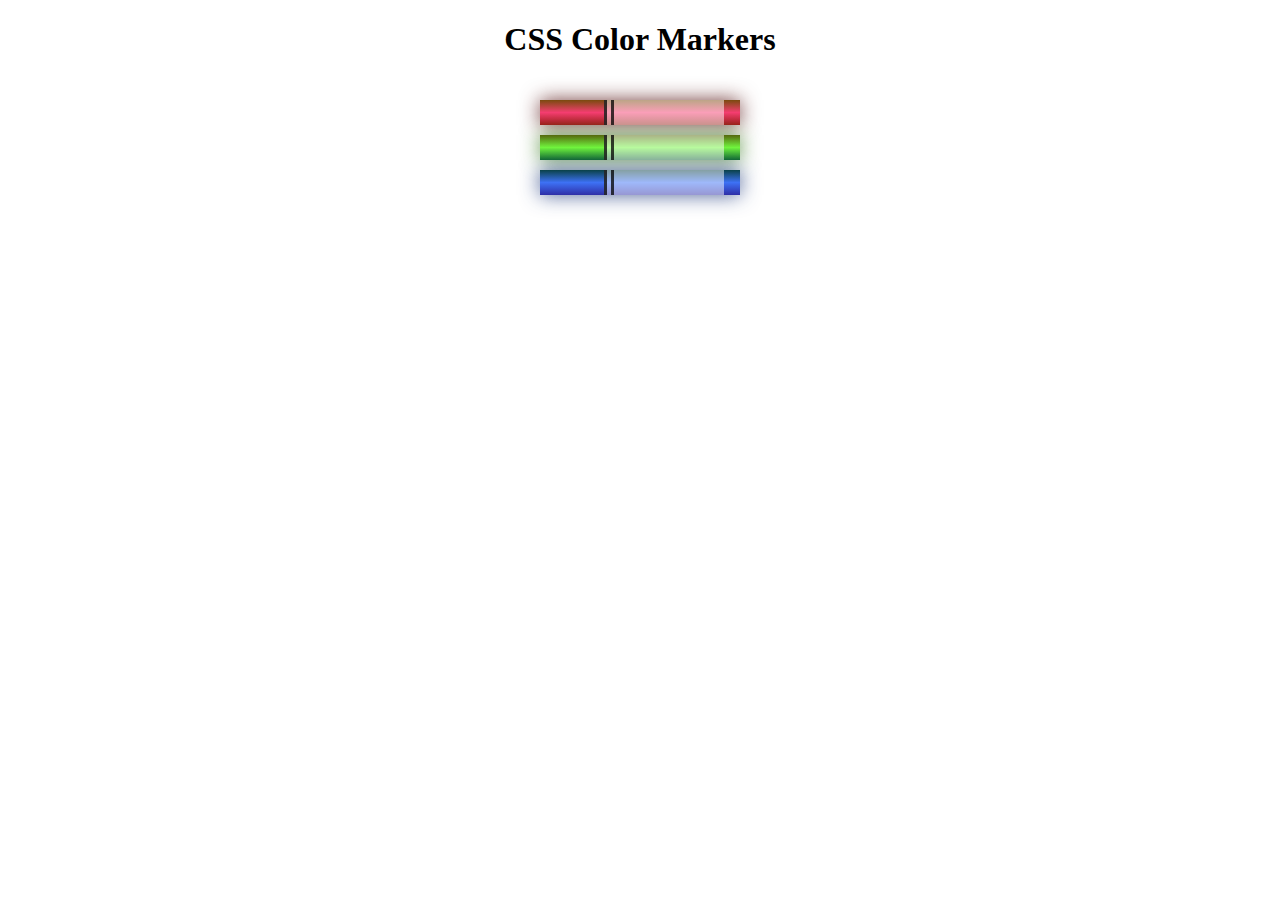
<file: Colores/index.html>
<!DOCTYPE html>
<html lang="en">
  <head>
    <meta charset="utf-8">
    <meta name="viewport" content="width=device-width, initial-scale=1.0">
    <title>Colored Markers</title>
    <link rel="stylesheet" href="style.css">
  </head>
  <body>
    <h1>CSS Color Markers</h1>
    <div class="container">
      <div class="marker red">
        <div class="cap"></div>
        <div class="sleeve"></div>
      </div>
      <div class="marker green">
        <div class="cap"></div>
        <div class="sleeve"></div>
      </div>
      <div class="marker blue">
        <div class="cap"></div>
        <div class="sleeve"></div>
      </div>
    </div>
  </body>
</html>
</file>
<file: Colores/style.css>
h1 {
    text-align: center;
  }
  
  .container {
    background-color: rgb(255, 255, 255);
    padding: 10px 0;
  }
  
  .marker {
    width: 200px;
    height: 25px;
    margin: 10px auto;
  }
  
  .cap {
    width: 60px;
    height: 25px;
  }
  
  .sleeve {
    width: 110px;
    height: 25px;
    background-color: rgba(255, 255, 255, 0.5);
    border-left: 10px double rgba(0, 0, 0, 0.75);
  }
  
  .cap, .sleeve {
    display: inline-block;
  }
  
  .red {
    background: linear-gradient(rgb(122, 74, 14), rgb(245, 62, 113), rgb(162, 27, 27));
    box-shadow: 0 0 20px 0 rgba(83, 14, 14, 0.8);
  }
  
  .green {
    background: linear-gradient(#55680D, #71F53E, #116C31);
    box-shadow: 0 0 20px 0 #3B7E20CC;
  }
  
  .blue {
    background: linear-gradient(hsl(186, 76%, 16%), hsl(223, 90%, 60%), hsl(240, 56%, 42%));
    box-shadow: 0 0 20px 0 hsla(223,59%,31%,0.8)
  }
</file>
